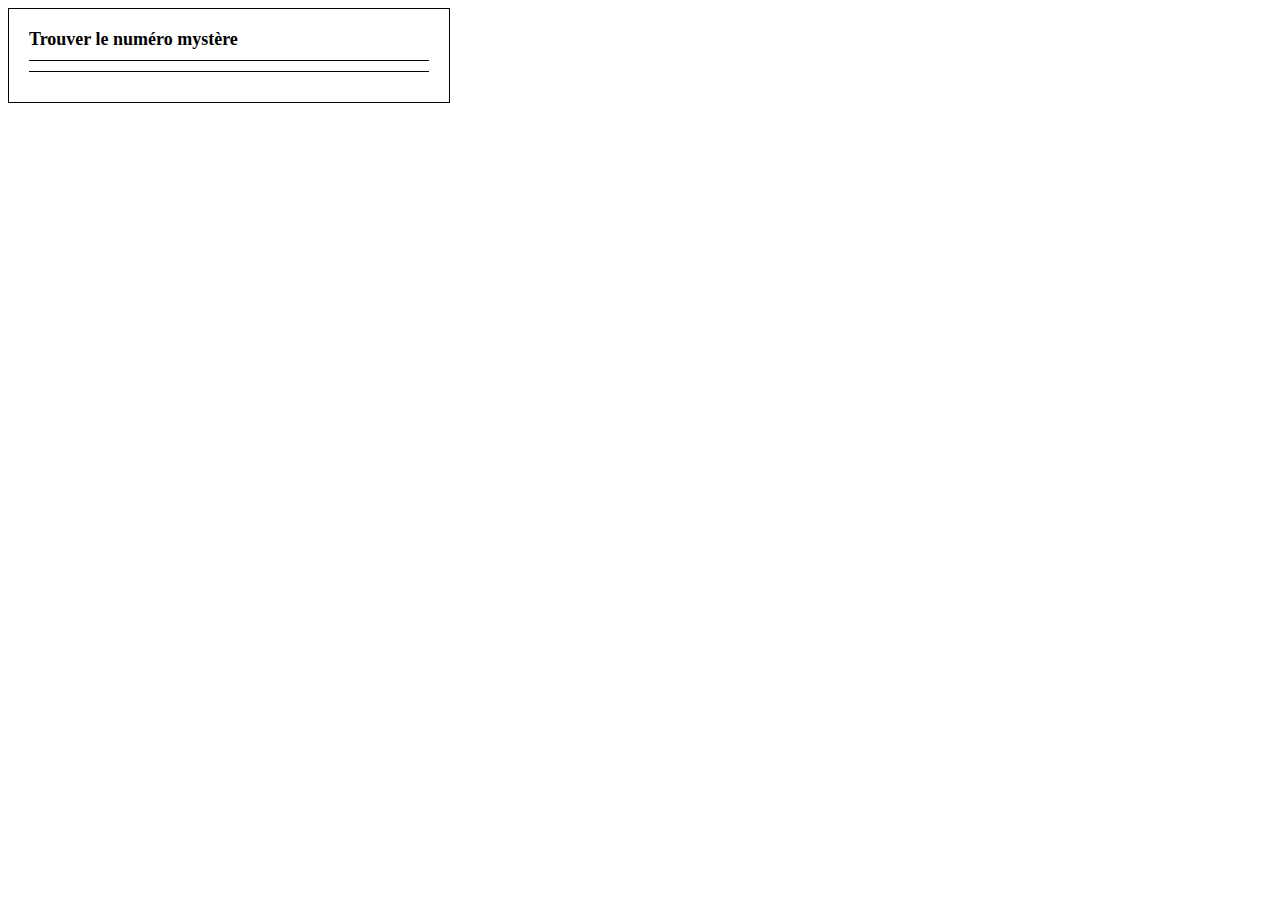
<file: test.html>
<!DOCTYPE html>
<html>
<head>
  <title>Jeu du nombre mystère</title>
  <style>
    .rectangle {
      width: 400px;
      height: auto;
      border: 1px solid black;
      padding: 20px;
    }

    .title {
      font-size: 18px;
      font-weight: bold;
      margin-bottom: 10px;
    }

    .separator {
      border-top: 1px solid black;
      margin: 10px 0;
    }

    .result {
      font-size: 16px;
      margin-top: 10px;
    }
  </style>
</head>
<body>
  <div class="rectangle">
    <div class="title">Trouver le numéro mystère</div>
    <div class="separator"></div>
    <div id="tries-block"></div>
    <div class="separator"></div>
    <div id="result-block"></div>
  </div>

  <script>
    var tries = []; // Tableau pour stocker les essais

    function addTry(number) {
      tries.push(number);

      var triesBlock = document.getElementById("tries-block");
      triesBlock.innerHTML += "<div>" + number + "</div>";
      triesBlock.innerHTML += "<div class=\"separator\"></div>";
    }

    var numberInput = document.getElementById("number-input");
    var validateButton = document.getElementById("validate-btn");

    validateButton.addEventListener("click", function() {
      var number = parseInt(numberInput.value);
      addTry(number);
    });
  </script>
</body>
</html>
</file>
